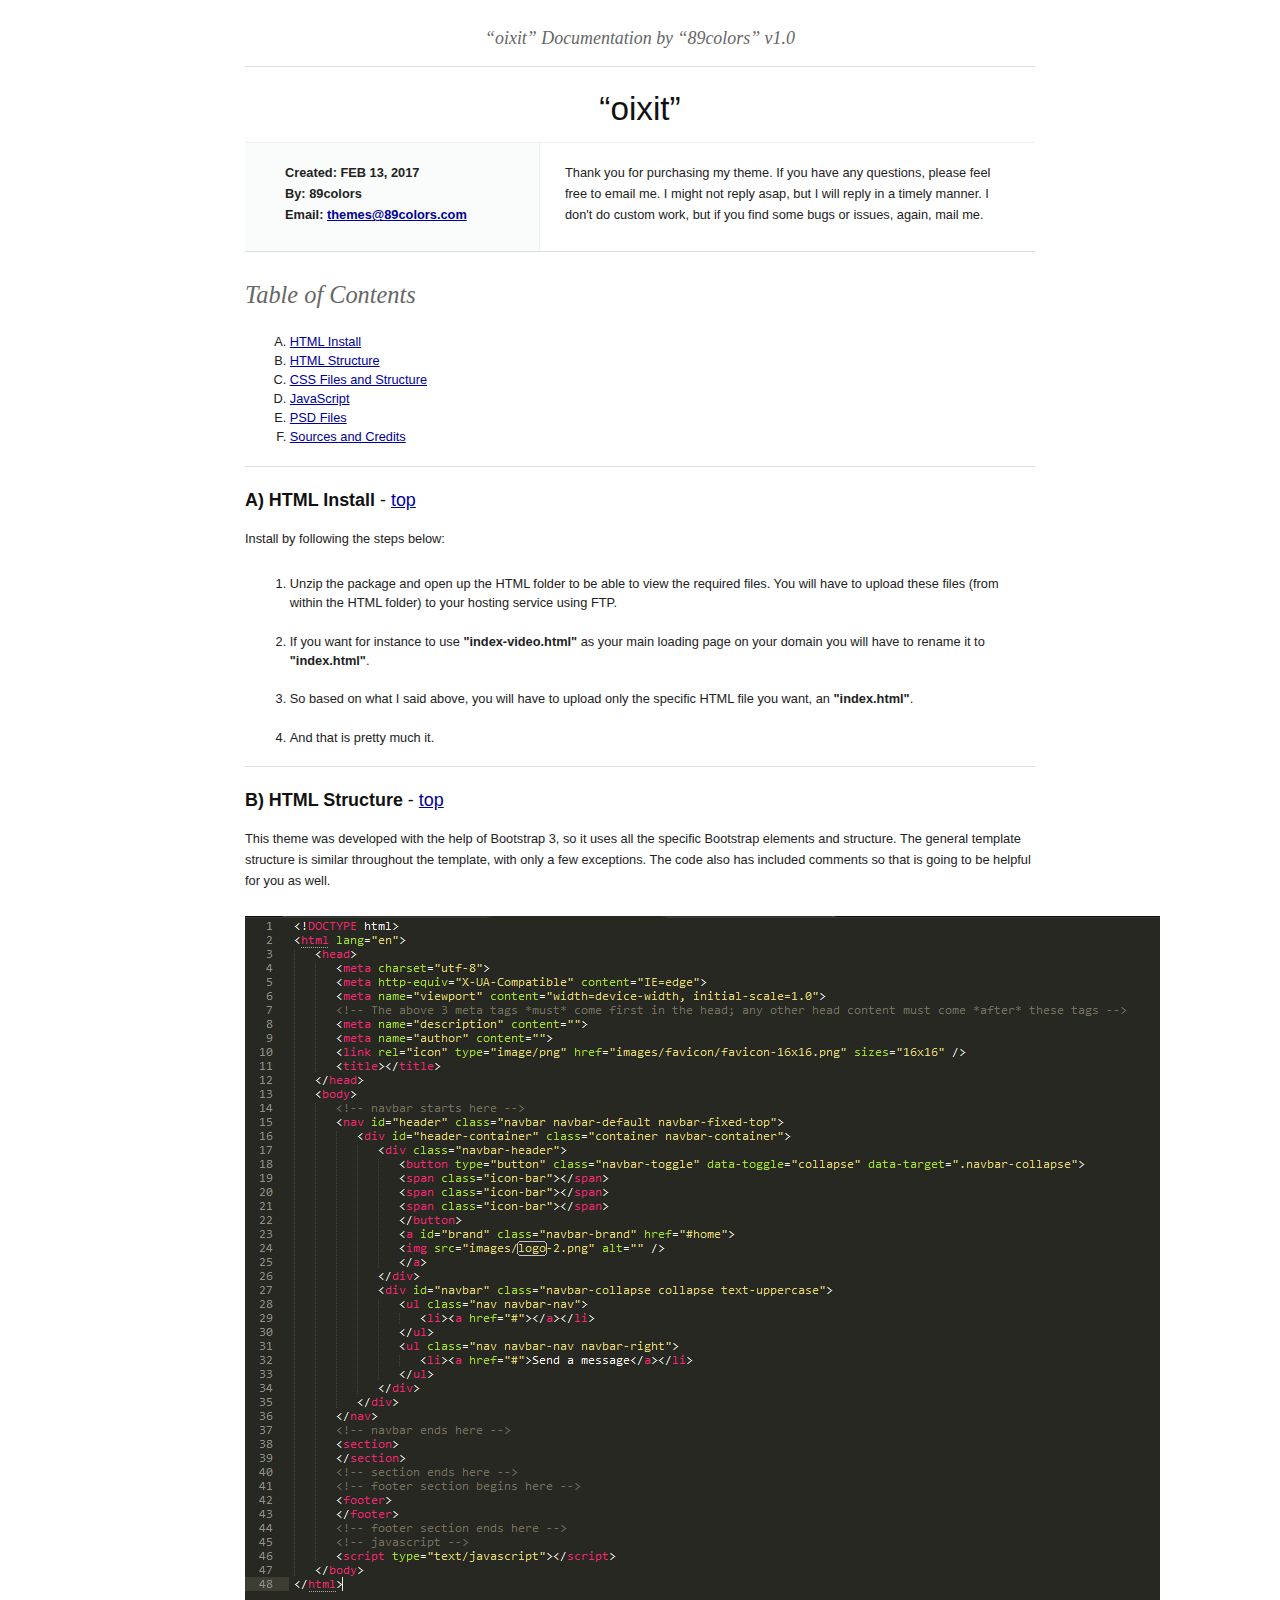
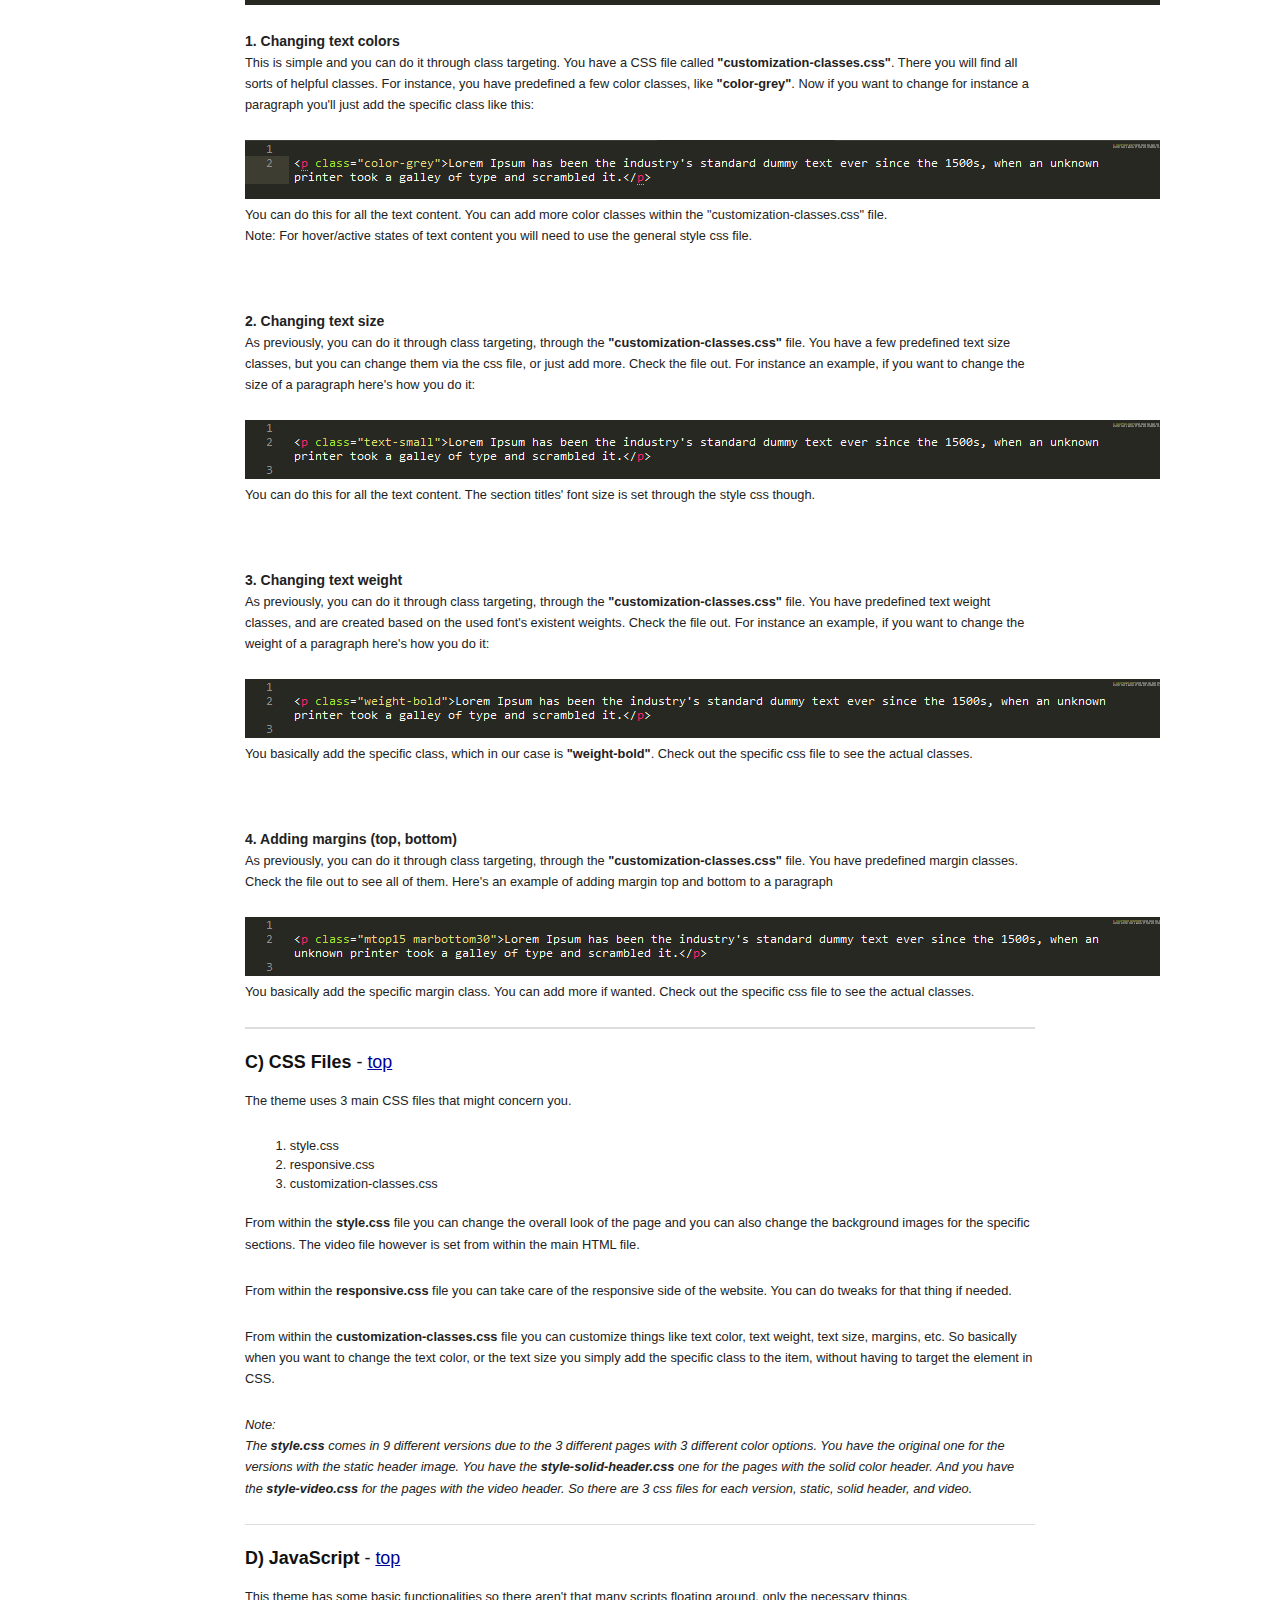
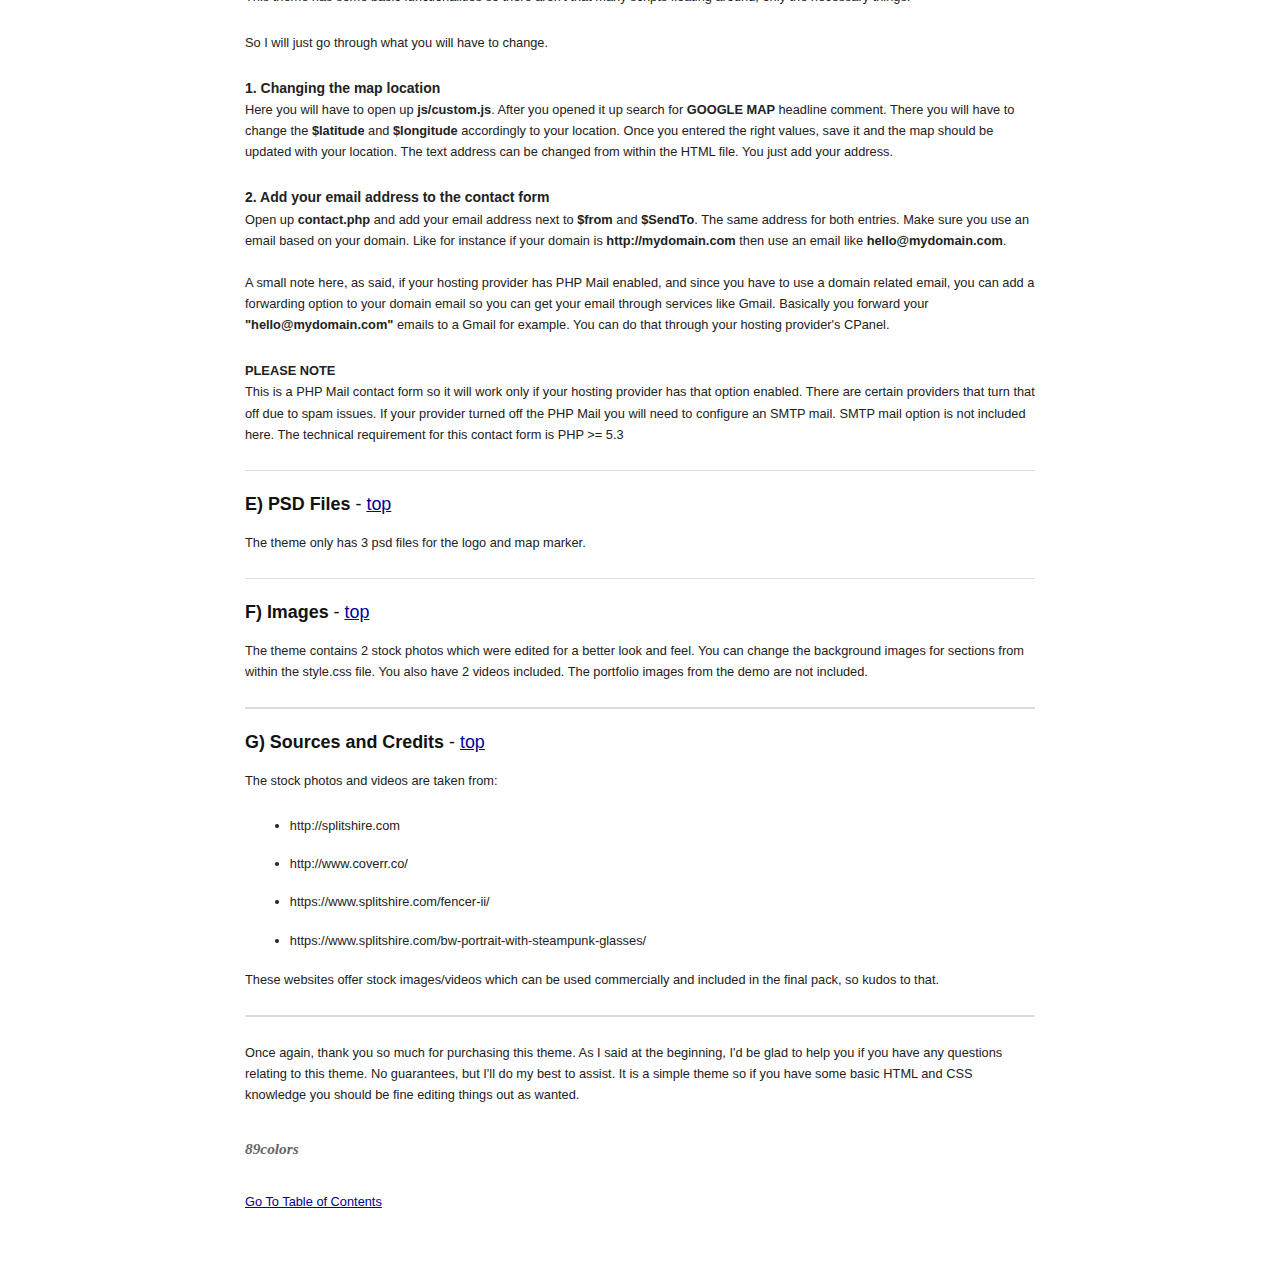
<file: Documentation/index.html>
<!DOCTYPE HTML PUBLIC "-//W3C//DTD HTML 4.01//EN" "http://www.w3.org/TR/html4/strict.dtd">
<head lang="en">
   <meta http-equiv="content-type" content="text/html;charset=utf-8">
   <title>oixit | Simple portfolio for creatives</title>
   <!-- Framework CSS -->
   <link rel="stylesheet" href="assets/blueprint-css/screen.css" type="text/css" media="screen, projection">
   <link rel="stylesheet" href="assets/blueprint-css/print.css" type="text/css" media="print">
   <!--[if lt IE 8]>
   <link rel="stylesheet" href="assets/blueprint-css/ie.css" type="text/css" media="screen, projection">
   <![endif]-->
   <link rel="stylesheet" href="assets/blueprint-css/plugins/fancy-type/screen.css" type="text/css" media="screen, projection">
   <link rel="stylesheet" href="assets/blueprint-css/customization-classes.css" type="text/css">
   <style type="text/css" media="screen">
      p, table, hr, .box { margin-bottom:25px; }
      .box p { margin-bottom:10px; }
   </style>
</head>
<body>
   <div class="container">
      <h3 class="center alt">&ldquo;oixit&rdquo; Documentation by &ldquo;89colors&rdquo; v1.0</h3>
      <hr>
      <h1 class="center">&ldquo;oixit&rdquo;</h1>
      <div class="borderTop">
         <div class="span-6 colborder info prepend-1">
            <p class="prepend-top">
               <strong>
               Created: FEB 13, 2017<br>
               By: 89colors<br>
               Email: <a href="mailto:hello@89colors.com">themes@89colors.com</a>
               </strong>
            </p>
         </div>
         <!-- end div .span-6 -->		
         <div class="span-12 last">
            <p class="prepend-top append-0">Thank you for purchasing my theme. If you have any questions, please feel free to email me. I might not reply asap, but I will reply in a timely manner. I don't do custom work, but if you find some bugs or issues, again, mail me.</p>
         </div>
      </div>
      <!-- end div .borderTop -->
      <hr>
      <h2 id="toc" class="alt">Table of Contents</h2>
     <ol class="alpha">
         <li><a href="#htmlInstall">HTML Install</a></li>
         <li><a href="#htmlStructure">HTML Structure</a></li>
         <li><a href="#cssFiles">CSS Files and Structure</a></li>
         <li><a href="#javascript">JavaScript</a></li>
         <li><a href="#psdFiles">PSD Files</a></li>
         <li><a href="#credits">Sources and Credits</a></li>
      </ol>
      <hr>
<h3 id="htmlInstall"><strong>A) HTML Install</strong> - <a href="#toc">top</a></h3>
            <p>Install by following the steps below:</p>
                  <ol>
         <li>Unzip the package and open up the HTML folder to be able to view the required files. You will have to upload these files (from within the HTML folder) to your hosting service using FTP.</li>
         <br>
         <li>If you want for instance to use <span style="font-weight: bold;">"index-video.html"</span> as your main loading page on your domain you will have to rename it to <span style="font-weight: bold;">"index.html"</span>.</li>
         <br>
         <li>So based on what I said above, you will have to upload only the specific HTML file you want, an <span style="font-weight: bold;">"index.html"</span>.</li>
         <br>
         <li>And that is pretty much it.</li>
      </ol>

      <hr>
      <h3 id="htmlStructure"><strong>B) HTML Structure</strong> - <a href="#toc">top</a></h3>
      <p>This theme was developed with the help of Bootstrap 3, so it uses all the specific Bootstrap elements and structure. The general template structure is similar throughout the template, with only a few exceptions. The code also has included comments so that is going to be helpful for you as well.</p>
      <img src="assets/images/htmlstructure.jpg" alt="HTML Structure" />
      <p style="margin-top:20px;"><span style="font-weight: bold; font-size: 14px;"> 1. Changing text colors</span><br> This is simple and you can do it through class targeting. You have a CSS file called <span style="font-weight: bold;">"customization-classes.css"</span>. There you will find all sorts of helpful classes. For instance, you have predefined a few color classes, like <span style="font-weight: bold;"> "color-grey"</span>. Now if you want to change for instance a paragraph you'll just add the specific class like this: </p>
      <img src="assets/images/color-class.png" alt="" />
      <p>You can do this for all the text content. You can add more color classes within the "customization-classes.css" file. <br> Note: For hover/active states of text content you will need to use the general style css file.</p>
      <br>
      <p style="margin-top:20px;"><span style="font-weight: bold; font-size: 14px;"> 2. Changing text size</span><br> As previously, you can do it through class targeting, through the <span style="font-weight: bold;">"customization-classes.css"</span> file. You have a few predefined text size classes, but you can change them via the css file, or just add more. Check the file out. For instance an example, if you want to change the size of a paragraph here's how you do it:</p>
      <img src="assets/images/text-size-class.png" alt="" />
      <p>You can do this for all the text content. The section titles' font size is set through the style css though.</p>
      <br>
      <p style="margin-top:20px;"><span style="font-weight: bold; font-size: 14px;"> 3. Changing text weight</span><br> As previously, you can do it through class targeting, through the <span style="font-weight: bold;">"customization-classes.css"</span> file. You have predefined text weight classes, and are created based on the used font's existent weights. Check the file out. For instance an example, if you want to change the weight of a paragraph here's how you do it:</p>
      <img src="assets/images/weight-class.png" alt="" />
      <p>You basically add the specific class, which in our case is <span class="weight-bold">"weight-bold"</span>. Check out the specific css file to see the actual classes.</p>
      <br>
      <p style="margin-top:20px;"><span style="font-weight: bold; font-size: 14px;"> 4. Adding margins (top, bottom)</span><br> As previously, you can do it through class targeting, through the <span style="font-weight: bold;">"customization-classes.css"</span> file. You have predefined margin classes. Check the file out to see all of them. Here's an example of adding margin top and bottom to a paragraph</p>
      <img src="assets/images/margin-class.png" alt="" />
      <p>You basically add the specific margin class. You can add more if wanted. Check out the specific css file to see the actual classes.</p>
      <hr>
      <h3 id="cssFiles"><strong>C) CSS Files</strong> - <a href="#toc">top</a></h3>
      <p>The theme uses 3 main CSS files that might concern you.</p>
      <ol>
         <li>style.css</li>
         <li>responsive.css</li>
         <li>customization-classes.css</li>
      </ol>
      <p>From within the <span class="weight-bold">style.css</span> file you can change the overall look of the page and you can also change the background images for the specific sections. The video file however is set from within the main HTML file.</p>
      <p>From within the <span class="weight-bold">responsive.css</span> file you can take care of the responsive side of the website. You can do tweaks for that thing if needed.</p>
      <p>From within the <span class="weight-bold">customization-classes.css</span> file you can customize things like text color, text weight, text size, margins, etc. So basically when you want to change the text color, or the text size you simply add the specific class to the item, without having to target the element in CSS.</p>
      <p class="text-italic">Note:<br> The <span class="weight-bold">style.css</span> comes in 9 different versions due to the 3 different pages with 3 different color options. You have the original one for the versions with the static header image. You have the <span class="weight-bold">style-solid-header.css</span> one for the pages with the solid color header. And you have the <span class="weight-bold">style-video.css</span> for the pages with the video header. So there are 3 css files for each version, static, solid header, and video.
      <hr>
      <h3 id="javascript"><strong>D) JavaScript</strong> - <a href="#toc">top</a></h3>
      <p>This theme has some basic functionalities so there aren't that many scripts floating around, only the necessary things.</p>
      <p>So I will just go through what you will have to change.</p>
      <p style="margin-top:20px;"><span style="font-weight: bold; font-size: 14px;"> 1. Changing the map location</span><br> Here you will have to open up <span class="weight-bold">js/custom.js</span>. After you opened it up search for <span class="weight-bold">GOOGLE MAP</span> headline comment. There you will have to change the <span class="weight-bold">$latitude</span> and <span class="weight-bold">$longitude</span> accordingly to your location. Once you entered the right values, save it and the map should be updated with your location. The text address can be changed from within the HTML file. You just add your address.</p>
      <p style="margin-top:20px;"><span style="font-weight: bold; font-size: 14px;"> 2. Add your email address to the contact form</span><br> Open up <span class="weight-bold">contact.php</span> and add your email address next to <span class="weight-bold">$from</span> and <span class="weight-bold">$SendTo</span>. The same address for both entries. Make sure you use an email based on your domain. Like for instance if your domain is <span class="weight-bold">http://mydomain.com</span> then use an email like <span class="weight-bold">hello@mydomain.com</span>. <br><br>A small note here, as said, if your hosting provider has PHP Mail enabled, and since you have to use a domain related email, you can add a forwarding option to your domain email so you can get your email through services like Gmail. Basically you forward your <span class="weight-bold">"hello@mydomain.com"</span> emails to a Gmail for example. You can do that through your hosting provider's CPanel. </p>
      <p class="weight-bold">PLEASE NOTE<br><span class="weight-regular"> This is a PHP Mail contact form so it will work only if your hosting provider has that option enabled. There are certain providers that turn that off due to spam issues. If your provider turned off the PHP Mail you will need to configure an SMTP mail. SMTP mail option is not included here. The technical requirement for this contact form is PHP >= 5.3</span></p>
      <hr>
      <h3 id="psdFiles"><strong>E) PSD Files</strong> - <a href="#toc">top</a></h3>
      <p>The theme only has 3 psd files for the logo and map marker. </p>
      <hr>
      <h3 id="Images"><strong>F) Images</strong> - <a href="#toc">top</a></h3>
      <p>The theme contains 2 stock photos which were edited for a better look and feel. You can change the background images for sections from within the style.css file. You also have 2 videos included. The portfolio images from the demo are not included.</p>
      <hr>
      <h3 id="credits"><strong>G) Sources and Credits</strong> - <a href="#toc">top</a></h3>
      <p>The stock photos and videos are taken from:
      <ul>
         <li>http://splitshire.com</li>
         <br>
         <li>http://www.coverr.co/</li>
      </ul>
      <ul>
         <li>https://www.splitshire.com/fencer-ii/</li>
         <br>
         <li>https://www.splitshire.com/bw-portrait-with-steampunk-glasses/</li>
      </ul>
      <p>These websites offer stock images/videos which can be used commercially and included in the final pack, so kudos to that.</p>
      <hr>
      <p>Once again, thank you so much for purchasing this theme. As I said at the beginning, I'd be glad to help you if you have any questions relating to this theme. No guarantees, but I'll do my best to assist. It is a simple theme so if you have some basic HTML and CSS knowledge you should be fine editing things out as wanted.</p>
      <p class="append-bottom alt large"><strong>89colors</strong></p>
      <p><a href="#toc">Go To Table of Contents</a></p>
      <hr class="space">
   </div>
   <!-- end div .container -->
</body>
</html>
</file>
<file: Documentation/assets/blueprint-css/screen.css>
/* -----------------------------------------------------------------------


 Blueprint CSS Framework 0.9
 http://blueprintcss.org

   * Copyright (c) 2007-Present. See LICENSE for more info.
   * See README for instructions on how to use Blueprint.
   * For credits and origins, see AUTHORS.
   * This is a compressed file. See the sources in the 'src' directory.

----------------------------------------------------------------------- */

/* reset.css */
html, body, div, span, object, iframe, h1, h2, h3, h4, h5, h6, p, blockquote, pre, a, abbr, acronym, address, code, del, dfn, em, img, q, dl, dt, dd, ol, ul, li, fieldset, form, label, legend, table, caption, tbody, tfoot, thead, tr, th, td {margin:0;padding:0;border:0;font-weight:inherit;font-style:inherit;font-size:100%;font-family:inherit;vertical-align:baseline;}
body {line-height:1.5;}
table {border-collapse:separate;border-spacing:0;}
caption, th, td {text-align:left;font-weight:normal;}
table, td, th {vertical-align:middle;}
blockquote:before, blockquote:after, q:before, q:after {content:"";}
blockquote, q {quotes:"" "";}
a img {border:none;}

/* custom.css */
.info { background:#fafcfc; }
.borderTop { border-top: 1px solid #eee;}
.append-0 {padding-right:20px;}

/* typography.css */
body {font-size:80%;color:#222;background:#fff;font-family:"Helvetica Neue", Arial, Helvetica, sans-serif;padding-top:30px;}
h1, h2, h3, h4, h5, h6 {font-weight:normal;color:#111;}
h1 {font-size:2.6em;line-height:1;margin-bottom:0.5em;}
h2 {font-size:1.9em;margin-bottom:0.75em;}
h3 {font-size:1.4em;line-height:1;margin-bottom:1em;}
h4 {font-size:1.1em;line-height:1.25;margin-bottom:1.25em;}
h5 {font-size:1em;font-weight:bold;margin-bottom:1.5em;}
h6 {font-size:1em;font-weight:bold;}
h1 img, h2 img, h3 img, h4 img, h5 img, h6 img {margin:0;}
p {margin:0 0 1.5em;line-height:1.65em;}
p img.left {float:left;margin:1.5em 1.5em 1.5em 0;padding:0;}
p img.right {float:right;margin:1.5em 0 1.5em 1.5em;}
a:focus, a:hover {color:#000;}
a {color:#009;text-decoration:underline;}
blockquote {margin:1.5em;color:#666;font-style:italic;}
strong {font-weight:bold;}
em, dfn {font-style:italic;}
dfn {font-weight:bold;}
sup, sub {line-height:0;}
abbr, acronym {border-bottom:1px dotted #666;}
address {margin:0 0 1.5em;font-style:italic;}
del {color:#666;}
pre {margin:1.5em 0;white-space:pre;}
pre, code, tt {font:13px 'andale mono', 'lucida console', monospace;line-height:1.5;}
li ul, li ol {margin:0 1.5em;}
ul, ol {margin:0 1.5em 1.5em 3.5em;}
ul {list-style-type:disc;}
ol {list-style-type:decimal;}
ol.alpha {list-style:upper-alpha;}
dl {margin:0 0 1.5em 0;}
dl dt {font-weight:bold;}
dd {margin-left:1.5em;}
table {margin-bottom:1.4em;width:100%;}
th {font-weight:bold;}
thead th {background:#c3d9ff;}
th, td, caption {padding:4px 10px 4px 5px;}
tr.even td {background:#e5ecf9;}
tfoot {font-style:italic;}
caption {background:#eee;}
.small {font-size:.85em;margin-bottom:1.875em;line-height:1.875em;}
.large {font-size:1.2em;line-height:2.5em;margin-bottom:1.25em;}
.hide {display:none;}
.quiet {color:#666;}
.loud {color:#000;}
.highlight {background:#ff0;}
.added {background:#060;color:#fff;}
.removed {background:#900;color:#fff;}
.first {margin-left:0;padding-left:0;}
.last {margin-right:0;padding-right:0;}
.top {margin-top:0;padding-top:0;}
.bottom {margin-bottom:0;padding-bottom:0;}
.center {text-align:center;}

/* forms.css */
label {font-weight:bold;}
fieldset {padding:1.4em;margin:0 0 1.5em 0;border:1px solid #ccc;}
legend {font-weight:bold;font-size:1.2em;}
input[type=text], input[type=password], input.text, input.title, textarea, select {background-color:#fff;border:1px solid #bbb;}
input[type=text]:focus, input[type=password]:focus, input.text:focus, input.title:focus, textarea:focus, select:focus {border-color:#666;}
input[type=text], input[type=password], input.text, input.title, textarea, select {margin:0.5em 0;}
input.text, input.title {width:300px;padding:5px;}
input.title {font-size:1.5em;}
textarea {width:390px;height:250px;padding:5px;}
input[type=checkbox], input[type=radio], input.checkbox, input.radio {position:relative;top:.25em;}
form.inline {line-height:3;}
form.inline p {margin-bottom:0;}
.error, .notice, .success {padding:.8em;margin-bottom:1em;border:2px solid #ddd;}
.error {background:#FBE3E4;color:#8a1f11;border-color:#FBC2C4;}
.notice {background:#FFF6BF;color:#514721;border-color:#FFD324;}
.success {background:#E6EFC2;color:#264409;border-color:#C6D880;}
.error a {color:#8a1f11;}
.notice a {color:#514721;}
.success a {color:#264409;}

/* grid.css */
.container {width:790px;margin:0 auto;}
.showgrid {background:url(src/grid.png);}
.column, div.span-1, div.span-2, div.span-3, div.span-4, div.span-5, div.span-6, div.span-7, div.span-8, div.span-9, div.span-10, div.span-11, div.span-12, div.span-13, div.span-14, div.span-15, div.span-16, div.span-17, div.span-18, div.span-19, div.span-20, div.span-21, div.span-22, div.span-23, div.span-24 {float:left;margin-right:10px;}
.last, div.last {margin-right:0;}
.span-1 {width:30px;}
.span-2 {width:70px;}
.span-3 {width:110px;}
.span-4 {width:150px;}
.span-5 {width:190px;}
.span-6 {width:230px;}
.span-7 {width:270px;}
.span-8 {width:310px;}
.span-9 {width:350px;}
.span-10 {width:390px;}
.span-11 {width:430px;}
.span-12 {width:470px;}
.span-13 {width:510px;}
.span-14 {width:550px;}
.span-15 {width:590px;}
.span-16 {width:630px;}
.span-17 {width:670px;}
.span-18 {width:710px;}
.span-19 {width:750px;}
.span-20 {width:790px;}
.span-21 {width:830px;}
.span-22 {width:870px;}
.span-23 {width:910px;}
.span-24, div.span-24 {width:950px;margin:0;}
input.span-1, textarea.span-1, input.span-2, textarea.span-2, input.span-3, textarea.span-3, input.span-4, textarea.span-4, input.span-5, textarea.span-5, input.span-6, textarea.span-6, input.span-7, textarea.span-7, input.span-8, textarea.span-8, input.span-9, textarea.span-9, input.span-10, textarea.span-10, input.span-11, textarea.span-11, input.span-12, textarea.span-12, input.span-13, textarea.span-13, input.span-14, textarea.span-14, input.span-15, textarea.span-15, input.span-16, textarea.span-16, input.span-17, textarea.span-17, input.span-18, textarea.span-18, input.span-19, textarea.span-19, input.span-20, textarea.span-20, input.span-21, textarea.span-21, input.span-22, textarea.span-22, input.span-23, textarea.span-23, input.span-24, textarea.span-24 {border-left-width:1px!important;border-right-width:1px!important;padding-left:5px!important;padding-right:5px!important;}
input.span-1, textarea.span-1 {width:18px!important;}
input.span-2, textarea.span-2 {width:58px!important;}
input.span-3, textarea.span-3 {width:98px!important;}
input.span-4, textarea.span-4 {width:138px!important;}
input.span-5, textarea.span-5 {width:178px!important;}
input.span-6, textarea.span-6 {width:218px!important;}
input.span-7, textarea.span-7 {width:258px!important;}
input.span-8, textarea.span-8 {width:298px!important;}
input.span-9, textarea.span-9 {width:338px!important;}
input.span-10, textarea.span-10 {width:378px!important;}
input.span-11, textarea.span-11 {width:418px!important;}
input.span-12, textarea.span-12 {width:458px!important;}
input.span-13, textarea.span-13 {width:498px!important;}
input.span-14, textarea.span-14 {width:538px!important;}
input.span-15, textarea.span-15 {width:578px!important;}
input.span-16, textarea.span-16 {width:618px!important;}
input.span-17, textarea.span-17 {width:658px!important;}
input.span-18, textarea.span-18 {width:698px!important;}
input.span-19, textarea.span-19 {width:738px!important;}
input.span-20, textarea.span-20 {width:778px!important;}
input.span-21, textarea.span-21 {width:818px!important;}
input.span-22, textarea.span-22 {width:858px!important;}
input.span-23, textarea.span-23 {width:898px!important;}
input.span-24, textarea.span-24 {width:938px!important;}
.append-1 {padding-right:40px;}
.append-2 {padding-right:80px;}
.append-3 {padding-right:120px;}
.append-4 {padding-right:160px;}
.append-5 {padding-right:200px;}
.append-6 {padding-right:240px;}
.append-7 {padding-right:280px;}
.append-8 {padding-right:320px;}
.append-9 {padding-right:360px;}
.append-10 {padding-right:400px;}
.append-11 {padding-right:440px;}
.append-12 {padding-right:480px;}
.append-13 {padding-right:520px;}
.append-14 {padding-right:560px;}
.append-15 {padding-right:600px;}
.append-16 {padding-right:640px;}
.append-17 {padding-right:680px;}
.append-18 {padding-right:720px;}
.append-19 {padding-right:760px;}
.append-20 {padding-right:800px;}
.append-21 {padding-right:840px;}
.append-22 {padding-right:880px;}
.append-23 {padding-right:920px;}
.prepend-1 {padding-left:40px;}
.prepend-2 {padding-left:80px;}
.prepend-3 {padding-left:120px;}
.prepend-4 {padding-left:160px;}
.prepend-5 {padding-left:200px;}
.prepend-6 {padding-left:240px;}
.prepend-7 {padding-left:280px;}
.prepend-8 {padding-left:320px;}
.prepend-9 {padding-left:360px;}
.prepend-10 {padding-left:400px;}
.prepend-11 {padding-left:440px;}
.prepend-12 {padding-left:480px;}
.prepend-13 {padding-left:520px;}
.prepend-14 {padding-left:560px;}
.prepend-15 {padding-left:600px;}
.prepend-16 {padding-left:640px;}
.prepend-17 {padding-left:680px;}
.prepend-18 {padding-left:720px;}
.prepend-19 {padding-left:760px;}
.prepend-20 {padding-left:800px;}
.prepend-21 {padding-left:840px;}
.prepend-22 {padding-left:880px;}
.prepend-23 {padding-left:920px;}
div.border {padding-right:4px;margin-right:5px;border-right:1px solid #eee;}
div.colborder {padding-right:24px;margin-right:25px;border-right:1px solid #eee;}
div.colborderTop {border-top:1px solid #eee;}
.pull-1 {margin-left:-40px;}
.pull-2 {margin-left:-80px;}
.pull-3 {margin-left:-120px;}
.pull-4 {margin-left:-160px;}
.pull-5 {margin-left:-200px;}
.pull-6 {margin-left:-240px;}
.pull-7 {margin-left:-280px;}
.pull-8 {margin-left:-320px;}
.pull-9 {margin-left:-360px;}
.pull-10 {margin-left:-400px;}
.pull-11 {margin-left:-440px;}
.pull-12 {margin-left:-480px;}
.pull-13 {margin-left:-520px;}
.pull-14 {margin-left:-560px;}
.pull-15 {margin-left:-600px;}
.pull-16 {margin-left:-640px;}
.pull-17 {margin-left:-680px;}
.pull-18 {margin-left:-720px;}
.pull-19 {margin-left:-760px;}
.pull-20 {margin-left:-800px;}
.pull-21 {margin-left:-840px;}
.pull-22 {margin-left:-880px;}
.pull-23 {margin-left:-920px;}
.pull-24 {margin-left:-960px;}
.pull-1, .pull-2, .pull-3, .pull-4, .pull-5, .pull-6, .pull-7, .pull-8, .pull-9, .pull-10, .pull-11, .pull-12, .pull-13, .pull-14, .pull-15, .pull-16, .pull-17, .pull-18, .pull-19, .pull-20, .pull-21, .pull-22, .pull-23, .pull-24 {float:left;position:relative;}
.push-1 {margin:0 -40px 1.5em 40px;}
.push-2 {margin:0 -80px 1.5em 80px;}
.push-3 {margin:0 -120px 1.5em 120px;}
.push-4 {margin:0 -160px 1.5em 160px;}
.push-5 {margin:0 -200px 1.5em 200px;}
.push-6 {margin:0 -240px 1.5em 240px;}
.push-7 {margin:0 -280px 1.5em 280px;}
.push-8 {margin:0 -320px 1.5em 320px;}
.push-9 {margin:0 -360px 1.5em 360px;}
.push-10 {margin:0 -400px 1.5em 400px;}
.push-11 {margin:0 -440px 1.5em 440px;}
.push-12 {margin:0 -480px 1.5em 480px;}
.push-13 {margin:0 -520px 1.5em 520px;}
.push-14 {margin:0 -560px 1.5em 560px;}
.push-15 {margin:0 -600px 1.5em 600px;}
.push-16 {margin:0 -640px 1.5em 640px;}
.push-17 {margin:0 -680px 1.5em 680px;}
.push-18 {margin:0 -720px 1.5em 720px;}
.push-19 {margin:0 -760px 1.5em 760px;}
.push-20 {margin:0 -800px 1.5em 800px;}
.push-21 {margin:0 -840px 1.5em 840px;}
.push-22 {margin:0 -880px 1.5em 880px;}
.push-23 {margin:0 -920px 1.5em 920px;}
.push-24 {margin:0 -960px 1.5em 960px;}
.push-1, .push-2, .push-3, .push-4, .push-5, .push-6, .push-7, .push-8, .push-9, .push-10, .push-11, .push-12, .push-13, .push-14, .push-15, .push-16, .push-17, .push-18, .push-19, .push-20, .push-21, .push-22, .push-23, .push-24 {float:right;position:relative;}
.prepend-top {margin-top:1.5em;}
.append-bottom {margin-bottom:1.5em;}
.box {padding:1.5em;margin-bottom:1.5em;background:#E5ECF9;}
hr {background:#ddd;color:#ddd;clear:both;float:none;width:100%;height:.1em;margin:0 0 1.45em;border:none;}
hr.space {background:#fff;color:#fff;}
.clearfix:after, .container:after {content:"\0020";display:block;height:0;clear:both;visibility:hidden;overflow:hidden;}
.clearfix, .container {display:block;}
.clear {clear:both;}
</file>
<file: Documentation/assets/blueprint-css/print.css>
/* -----------------------------------------------------------------------


 Blueprint CSS Framework 0.9
 http://blueprintcss.org

   * Copyright (c) 2007-Present. See LICENSE for more info.
   * See README for instructions on how to use Blueprint.
   * For credits and origins, see AUTHORS.
   * This is a compressed file. See the sources in the 'src' directory.

----------------------------------------------------------------------- */

/* print.css */
body {line-height:1.5;font-family:"Helvetica Neue", Arial, Helvetica, sans-serif;color:#000;background:none;font-size:10pt;}
.container {background:none;}
hr {background:#ccc;color:#ccc;width:100%;height:2px;margin:2em 0;padding:0;border:none;}
hr.space {background:#fff;color:#fff;}
h1, h2, h3, h4, h5, h6 {font-family:"Helvetica Neue", Arial, "Lucida Grande", sans-serif;}
code {font:.9em "Courier New", Monaco, Courier, monospace;}
img {float:left;margin:1.5em 1.5em 1.5em 0;}
a img {border:none;}
p img.top {margin-top:0;}
blockquote {margin:1.5em;padding:1em;font-style:italic;font-size:.9em;}
.small {font-size:.9em;}
.large {font-size:1.1em;}
.quiet {color:#999;}
.hide {display:none;}
a:link, a:visited {background:transparent;font-weight:700;text-decoration:underline;}
a:link:after, a:visited:after {content:" (" attr(href) ")";font-size:90%;}
</file>
<file: Documentation/assets/blueprint-css/ie.css>
/* -----------------------------------------------------------------------


 Blueprint CSS Framework 0.9
 http://blueprintcss.org

   * Copyright (c) 2007-Present. See LICENSE for more info.
   * See README for instructions on how to use Blueprint.
   * For credits and origins, see AUTHORS.
   * This is a compressed file. See the sources in the 'src' directory.

----------------------------------------------------------------------- */

/* ie.css */
body {text-align:center;}
.container {text-align:left;}
* html .column, * html div.span-1, * html div.span-2, * html div.span-3, * html div.span-4, * html div.span-5, * html div.span-6, * html div.span-7, * html div.span-8, * html div.span-9, * html div.span-10, * html div.span-11, * html div.span-12, * html div.span-13, * html div.span-14, * html div.span-15, * html div.span-16, * html div.span-17, * html div.span-18, * html div.span-19, * html div.span-20, * html div.span-21, * html div.span-22, * html div.span-23, * html div.span-24 {overflow-x:hidden;}
* html legend {margin:0px -8px 16px 0;padding:0;}
ol {margin-left:2em;}
sup {vertical-align:text-top;}
sub {vertical-align:text-bottom;}
html>body p code {*white-space:normal;}
hr {margin:-8px auto 11px;}
img {-ms-interpolation-mode:bicubic;}
.clearfix, .container {display:inline-block;}
* html .clearfix, * html .container {height:1%;}
fieldset {padding-top:0;}
input.text, input.title {background-color:#fff;border:1px solid #bbb;}
input.text:focus, input.title:focus {border-color:#666;}
input.text, input.title, textarea, select {margin:0.5em 0;}
input.checkbox, input.radio {position:relative;top:.25em;}
form.inline div, form.inline p {vertical-align:middle;}
form.inline label {position:relative;top:-0.25em;}
form.inline input.checkbox, form.inline input.radio, form.inline input.button, form.inline button {margin:0.5em 0;}
button, input.button {position:relative;top:0.25em;}
</file>
<file: Documentation/assets/blueprint-css/plugins/fancy-type/screen.css>
/* -------------------------------------------------------------- 
  
   fancy-type.css
   * Lots of pretty advanced classes for manipulating text.
   
   See the Readme file in this folder for additional instructions.

-------------------------------------------------------------- */

/* Indentation instead of line shifts for sibling paragraphs. */
   /* p + p { text-indent:2em; margin-top:-1.5em; } */
   form p + p  { text-indent: 0; } /* Don't want this in forms. */
   

/* For great looking type, use this code instead of asdf: 
   <span class="alt">asdf</span>  
   Best used on prepositions and ampersands. */
  
.alt { 
  color: #666; 
  font-family: "Warnock Pro", "Goudy Old Style","Palatino","Book Antiqua", Georgia, serif; 
  font-style: italic;
  font-weight: normal;
}


/* For great looking quote marks in titles, replace "asdf" with:
   <span class="dquo">&#8220;</span>asdf&#8221;
   (That is, when the title starts with a quote mark). 
   (You may have to change this value depending on your font size). */  
   
.dquo { margin-left: -.5em; } 


/* Reduced size type with incremental leading
   (http://www.markboulton.co.uk/journal/comments/incremental_leading/)

   This could be used for side notes. For smaller type, you don't necessarily want to 
   follow the 1.5x vertical rhythm -- the line-height is too much. 
   
   Using this class, it reduces your font size and line-height so that for 
   every four lines of normal sized type, there is five lines of the sidenote. eg:

   New type size in em's:
     10px (wanted side note size) / 12px (existing base size) = 0.8333 (new type size in ems)

   New line-height value:
     12px x 1.5 = 18px (old line-height)
     18px x 4 = 72px 
     72px / 5 = 14.4px (new line height)
     14.4px / 10px = 1.44 (new line height in em's) */

p.incr, .incr p {
	font-size: 10px;
	line-height: 1.44em;  
	margin-bottom: 1.5em;
}


/* Surround uppercase words and abbreviations with this class.
   Based on work by Jørgen Arnor Gårdsø Lom [http://twistedintellect.com/] */
   
.caps { 
  font-variant: small-caps; 
  letter-spacing: 1px; 
  text-transform: lowercase; 
  font-size:1.2em;
  line-height:1%;
  font-weight:bold;
  padding:0 2px;
}
</file>
<file: Documentation/assets/blueprint-css/customization-classes.css>
/*

CUSTOMIZATION CLASSES

1. margins

2. paddings

3. font color

4. font weight

5. font size

6. section title separator

7. font style

*/


/*
\\\\\\\\\\\\\\\\\\\\\\\\\\\\\
1. margins
/////////////////////////////
*/

.mtop100 {
    margin-top: 100px;
}

.mtop90 {
    margin-top: 90px;
}

.mtop50 {
    margin-top: 50px;
}
.mtop40 {
    margin-top: 40px;
}
.mtop30 {
    margin-top: 30px;
}
.mtop20 {
    margin-top: 20px;
}
.mtop15 {
    margin-top: 15px;
}
.mtop10 {
    margin-top: 10px;
}
.marleft0 {
    margin-left: 0;
}
.marright0 {
    margin-right: 0;
}
.marbottom100 {
    margin-bottom: 100px;
}
.marbottom50 {
    margin-bottom: 50px;
}
.marbottom40 {
    margin-bottom: 40px;
}
.marbottom30 {
    margin-bottom: 30px;
}
.marbottom20 {
    margin-bottom: 20px;
}
.marbottom10 {
    margin-bottom: 10px;
}


/*
\\\\\\\\\\\\\\\\\\\\\\\\\\\\\
2. paddings
/////////////////////////////
*/

.padleft0 {
    padding-left: 0;
}
.padright0 {
    padding-right: 0;
}
.no-padding {
    padding: 0;
}

/*
\\\\\\\\\\\\\\\\\\\\\\\\\\\\\
3. font color
/////////////////////////////
*/

.color-black {
    color: #0f0f0f;
}
.color-white {
    color: #fff;
}
.color-grey {
    color: #cdcdcd;
}
.color-medium-grey {
    color: #adadad;
}
.color-dark-grey {
    color: #636363;
}
.color-yellow {
    color: #FEC900;
}
.color-green {
    color: #94e8c9;
}
.color-blue {
    color: #94c1e8;
}

/*
\\\\\\\\\\\\\\\\\\\\\\\\\\\\\
4. font weight
/////////////////////////////
*/

.weight-black {
    font-weight: 800
}
.weight-bold {
    font-weight: 700;
}
.weight-semibold {
    font-weight: 600;
}
.weight-regular {
    font-weight: 400;
}
.weight-light {
    font-weight: 300;
}

/*
\\\\\\\\\\\\\\\\\\\\\\\\\\\\\
5. font size
/////////////////////////////
*/

.text-ultrabig {
    font-size: 30px;
}
.text-big {
    font-size: 25px;
}
.text-biggish {
    font-size: 20px;
}
.text-regular {
    font-size: 18px;
}
.text-small {
    font-size: 16px;
}
.text-ultrasmall {
    font-size: 14px;
}

/*
\\\\\\\\\\\\\\\\\\\\\\\\\\\\\
6. section title separator
/////////////////////////////
*/

.separator-light {
    background: #FEC900;
    height: 6px;
    width: 100%;
    margin-left: -13px position: relative;
}
.separator-light::after {
    content: '';
    width: 50%;
    display: inline-block;
    background: #fff;
    height: 3px;
}
.separator-dark {
    background: #FEC900;
    height: 6px;
    width: 100%;
    margin-left: -13px position: relative;
}
.separator-dark::after {
    content: '';
    width: 50%;
    display: inline-block;
    background: #0f0f0f;
    height: 3px;
}

.separator-solid {
    background: #0f0f0f;
    height: 6px;
    width: 100%;
    margin-left: -13px position: relative;
}
.separator-solid::after {
    content: '';
    width: 50%;
    display: inline-block;
    background: #0f0f0f;
    height: 3px;
}


/*
\\\\\\\\\\\\\\\\\\\\\\\\\\\\\
7. font style
/////////////////////////////
*/

.text-italic {
    font-style: italic;
}
</file>
